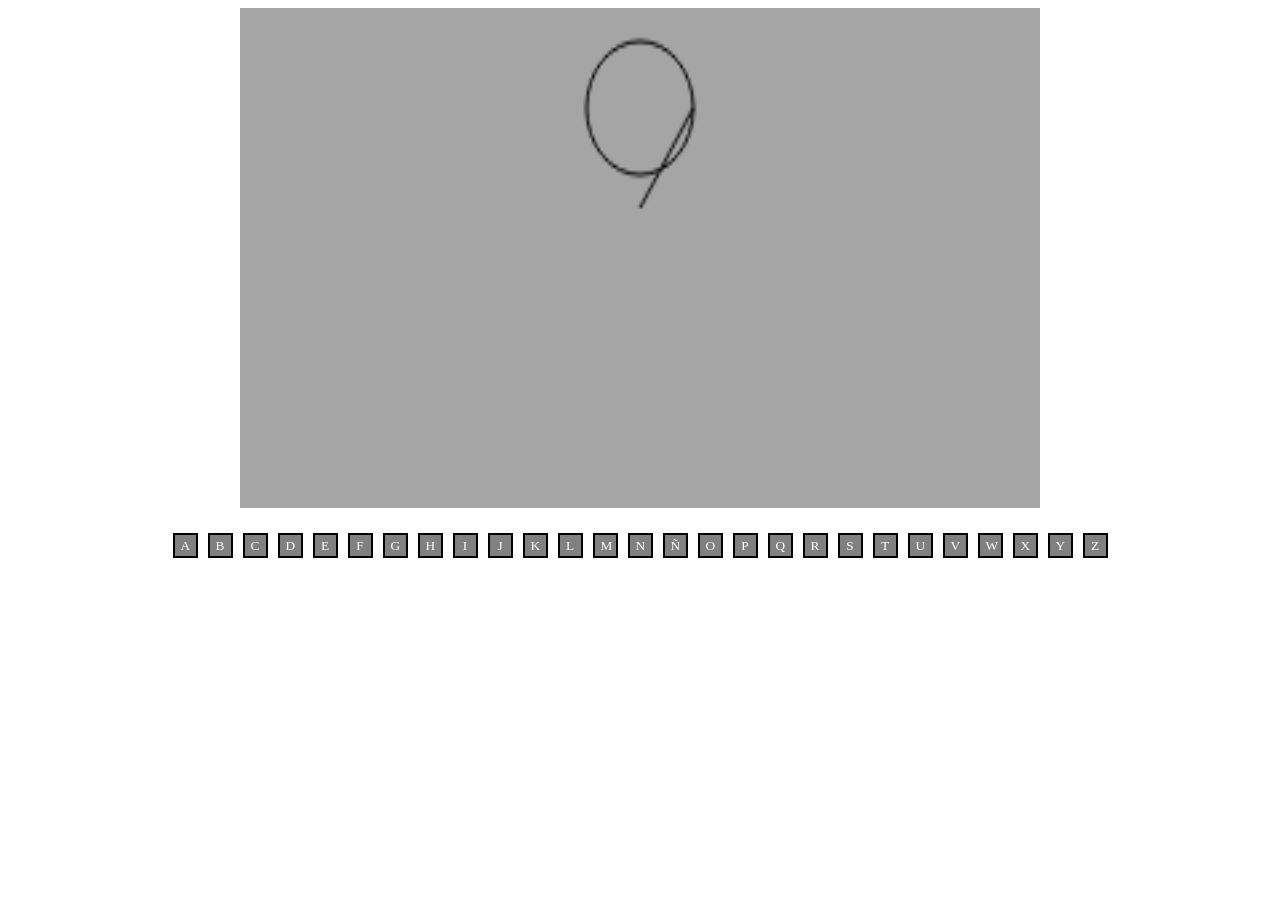
<file: v1.2/index.html>
<!DOCTYPE html>
<html lang="en">
  <head>
    <meta charset="UTF-8" />
    <link rel="stylesheet" href="style.css" />
    <meta name="viewport" content="width=device-width, initial-scale=1.0" />
    <title>Document</title>
  </head>

  <body>
    <div class="paint">
      <canvas id="cuadro"></canvas>
    </div>

    <div class="container">
      <div class="row">
        <button>A</button>
        <button>B</button>
        <button>C</button>
        <button>D</button>
        <button>E</button>
        <button>F</button>
        <button>G</button>
        <button>H</button>
        <button>I</button>
        <button>J</button>
        <button>K</button>
        <button>L</button>
        <button>M</button>
        <button>N</button>
        <button>Ñ</button>
        <button>O</button>
      </div>
      <div class="row">
        <button>P</button>
        <button>Q</button>
        <button>R</button>
        <button>S</button>
        <button>T</button>
        <button>U</button>
        <button>V</button>
        <button>W</button>
        <button>X</button>
        <button>Y</button>
        <button>Z</button>
      </div>
    </div>
  </body>
  <script src="progra.js"></script>
</html>
</file>
<file: v1.2/style.css>
.container{
    display: flex;
    justify-content: center;
    align-items: center;
}

.row{
    display: flex;   
}

button{
    width: 25px;
    height: 25px;
    text-align: center;
    margin: 5px;
    transition: transform .8s ease;
    font-family: consolas;
    color: white;
    border: black solid 2px;
    background-color: gray;
}

button:hover{
    border: white solid 1px;
    color: black;
    transform: translateY(-5px);
}

canvas{
    width: 800px;
    height: 500px;
    background-color: rgb(165, 165, 165);
}

.paint{
    display: flex;
    justify-content: center;
    align-items: center;
    margin-bottom: 20px;
}
</file>
